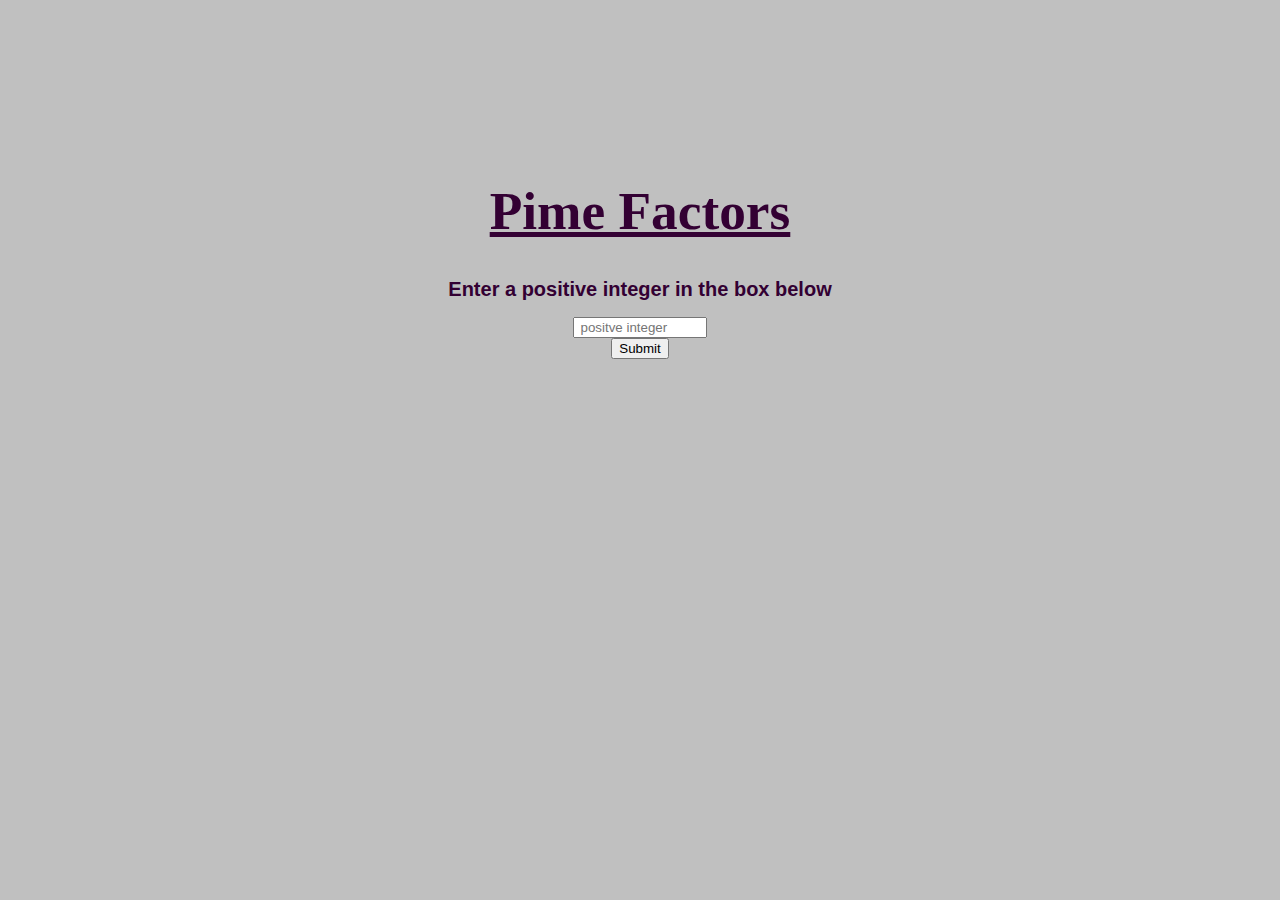
<file: prime.html>
<!DOCTYPE html>
<html>
   <head>
      <link rel="stylesheet" href="prime.css">
      <script src="myprimejs.js"></script>
   </head>
   <body>
     <div style="cursor:value;">
      <h1>Pime Factors</h1> 
      <form name="ladderword" method="post">
         <h2>Enter a positive integer in the box below </h2>
         <input id="int" class="textbox" type="text" style="width: 10%;" name="inputbox" value="" placeholder=" positve integer"/><br>
          <button type="button" onclick="myFunction()">Submit</button><br>
          <div ><h3 id="primefactors"></h3></div>
      </div>
   </body>
</html>
</file>
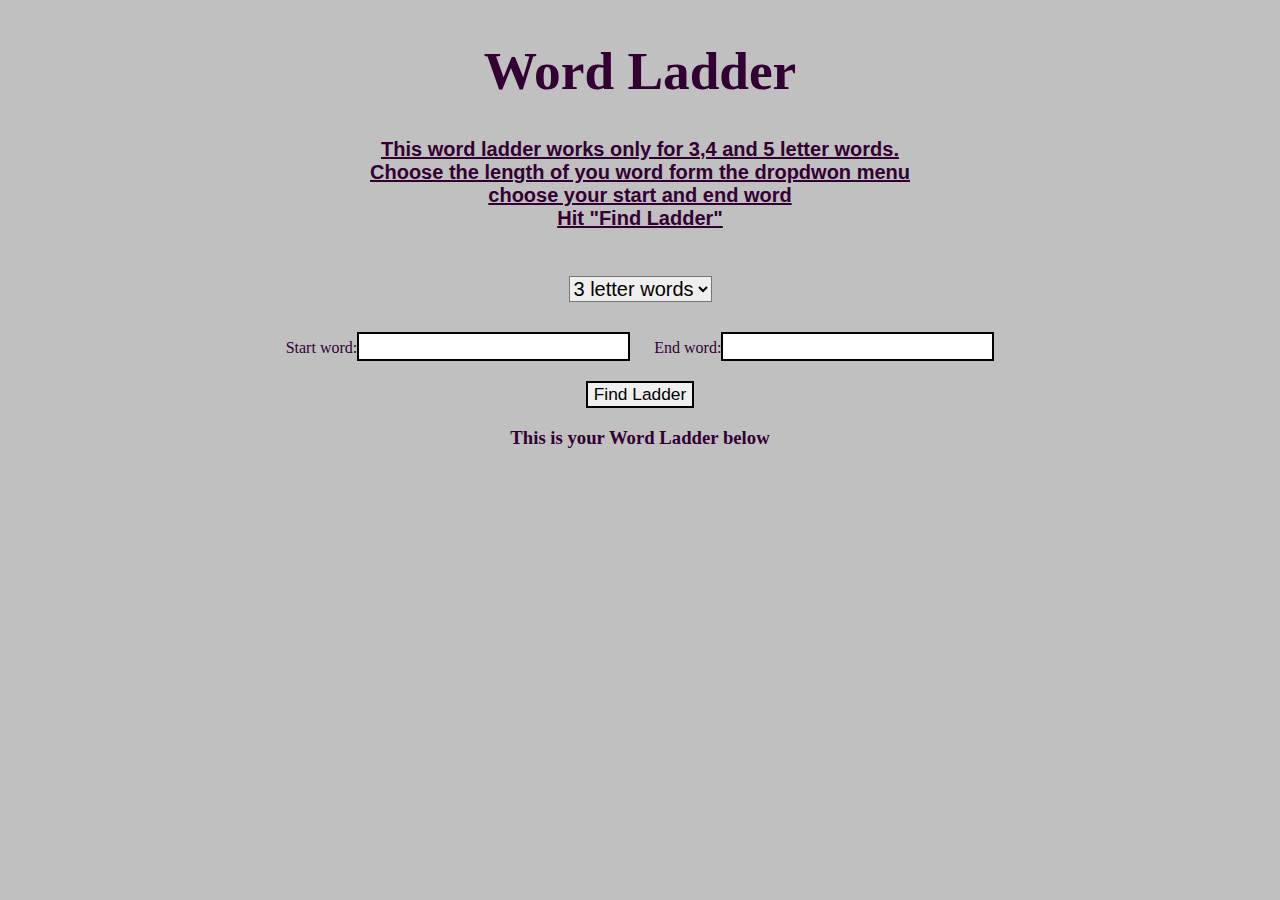
<file: WordLadder/ladder.html>
<!DOCTYPE html>
<html>
   <head>
      <link rel="stylesheet" href="ladder.css">
      <script type="text/javascript" src="ladder.js"></script>
      <script type="text/javascript" src="wordlists.js"></script>
   </head>
   <body>
     <div style="cursor:value;">
      <h1>Word Ladder</h1> 
      <form name="ladderword" method="post">
         <h2>This word ladder works only for 3,4 and 5 letter words.<br>Choose the length of you word form the dropdwon menu<br>choose your start and end word<br>Hit "Find Ladder"</h2>
       <select name="choose" id="length">
            <option value="3" selected>3 letter words</option>
            <option value="4" >4 letter words</option>
            <option value="5">5 letter words</option>
         </select><br>
         Start word:<input type="text" class="text1" id="word1" name="start"/>
         End word:<input type="text" class="text2" id="word2" name="end"/><br>
         <input type="button" class="submit" value="Find Ladder" onClick="ladder()"/>
      </form>
      
         <h3> This is your Word Ladder below</h3>
          <div id="results"></div>
      </div>
   </body>
</html>
</file>
<file: prime.css>
body{
  background-color:#C0C0C0;
  color:#330033;
  font-family:"Verdana";
  text-align:center;
}
h1{
  margin-top:180px;
  font-size:40pt;
  text-decoration: underline;
}
h2{
  font-size:15pt;
  font-weight:bold;
  font-family:sans-serif;
}
</file>
<file: WordLadder/ladder.css>
body{
  background-color:#C0C0C0;
  color:#330033;
  font-family:"Verdana";
  text-align:center;
}
h1{
  margin-top:40px;
  font-size:40pt;
}
h2{
  font-size:15pt;
  font-weight:bold;
  text-decoration:underline;
  font-family:sans-serif;
}
select{
  font-size:15pt;
  margin-top:30px;
  margin-bottom:30px;
  margin-left:-20%;
  border-style:solid; 
}
input.text1,input.text2{
  border-style:solid;
  border-color:#000000;
  font-size: 15pt; 
}
input.text1{
  margin-right:20px;
}
input.submit{
  margin-top:20px;
  border-style:solid;
  border-color:#000000;
  font-size: 13pt; 
}
li{
  list-style-type: none;
  color:red;
}
select{
  margin-left: 0;
}
</file>
